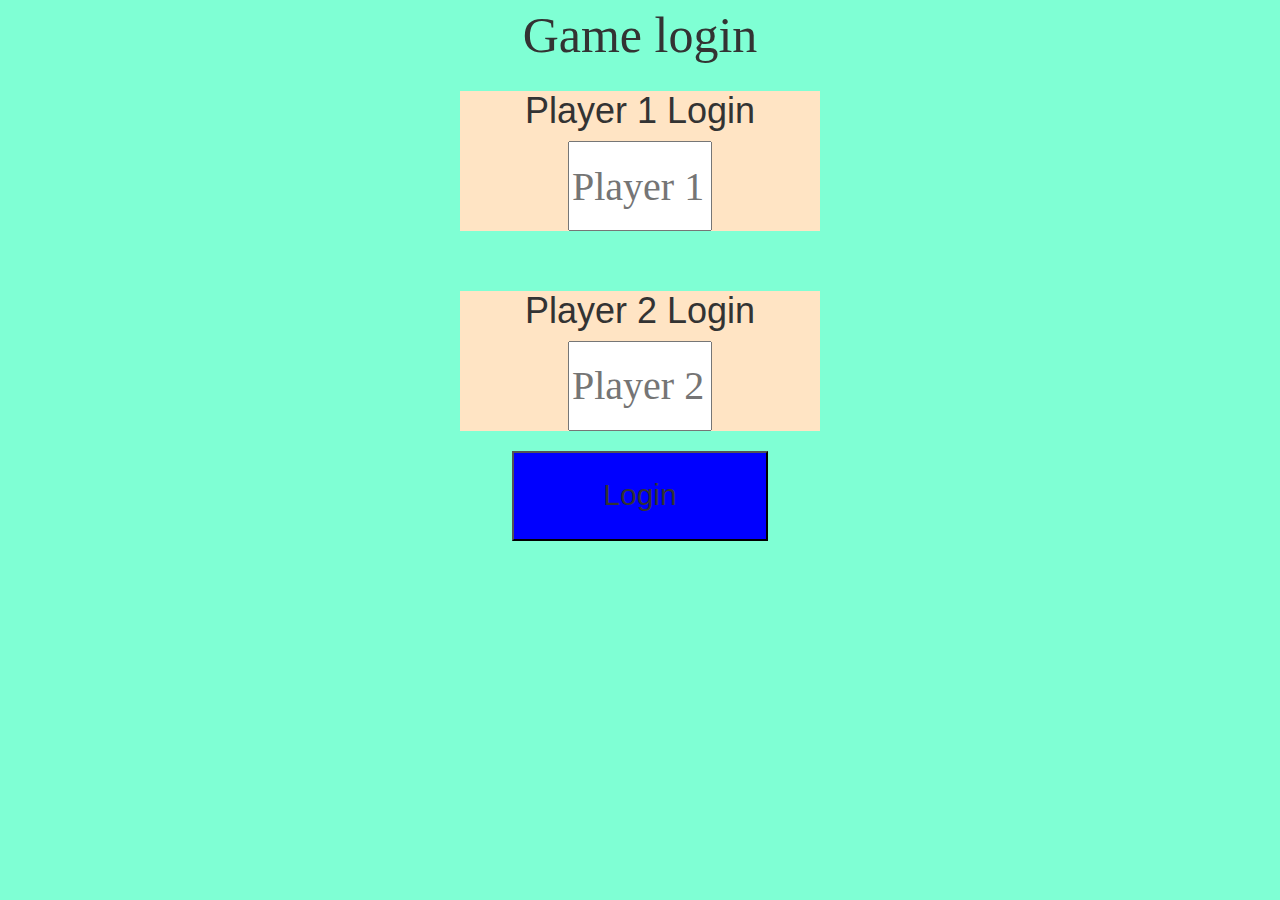
<file: game_login.html>
<html>
<head>
<title>
the math quiz
</title>
<link rel="stylesheet" href="https://maxcdn.bootstrapcdn.com/bootstrap/3.4.0/css/bootstrap.min.css">
<script src="https://ajax.googleapis.com/ajax/libs/jquery/3.4.1/jquery.min.js"></script>
<script src="https://maxcdn.bootstrapcdn.com/bootstrap/3.4.0/js/bootstrap.min.js"></script>
<link rel="stylesheet" text="text/css"href="style.css">
<script src="login.js"></script>
</head>
<body>
<center>
    <p id="ee"> Game login</p>
    <div id="player1_name" class="player">
<h1> Player 1 Login</h1>
<input  id=username type="text" placeholder="Player 1 Name Here">
</div>
<br>
<br>
<div id="player2_name" class="player">
    <h1> Player 2 Login</h1>
    <input id="username"type="text" placeholder="Player 2 Name Here">
    </div>
<br>
    <button id="login" onclick="addUser()">Login</button>
</center>
</body>
</html>
</file>
<file: style.css>
body 
{
background-color: aquamarine;
}
.player
{
   align-items: center;
    text-align: center;
width: 360px;
    background-color: bisque;

}
#username
{
width: 40%;
height: 10%;
font-family: 'Times New Roman', Times, serif;
font-size: 40;
}
#login
{
width:20%;
height:10%;
font-size: 30;
background-color:blue;
}
#ee
{
font-style:bold;
font-size:50px;
font-family:'Times New Roman', Times, serif;
}
</file>
